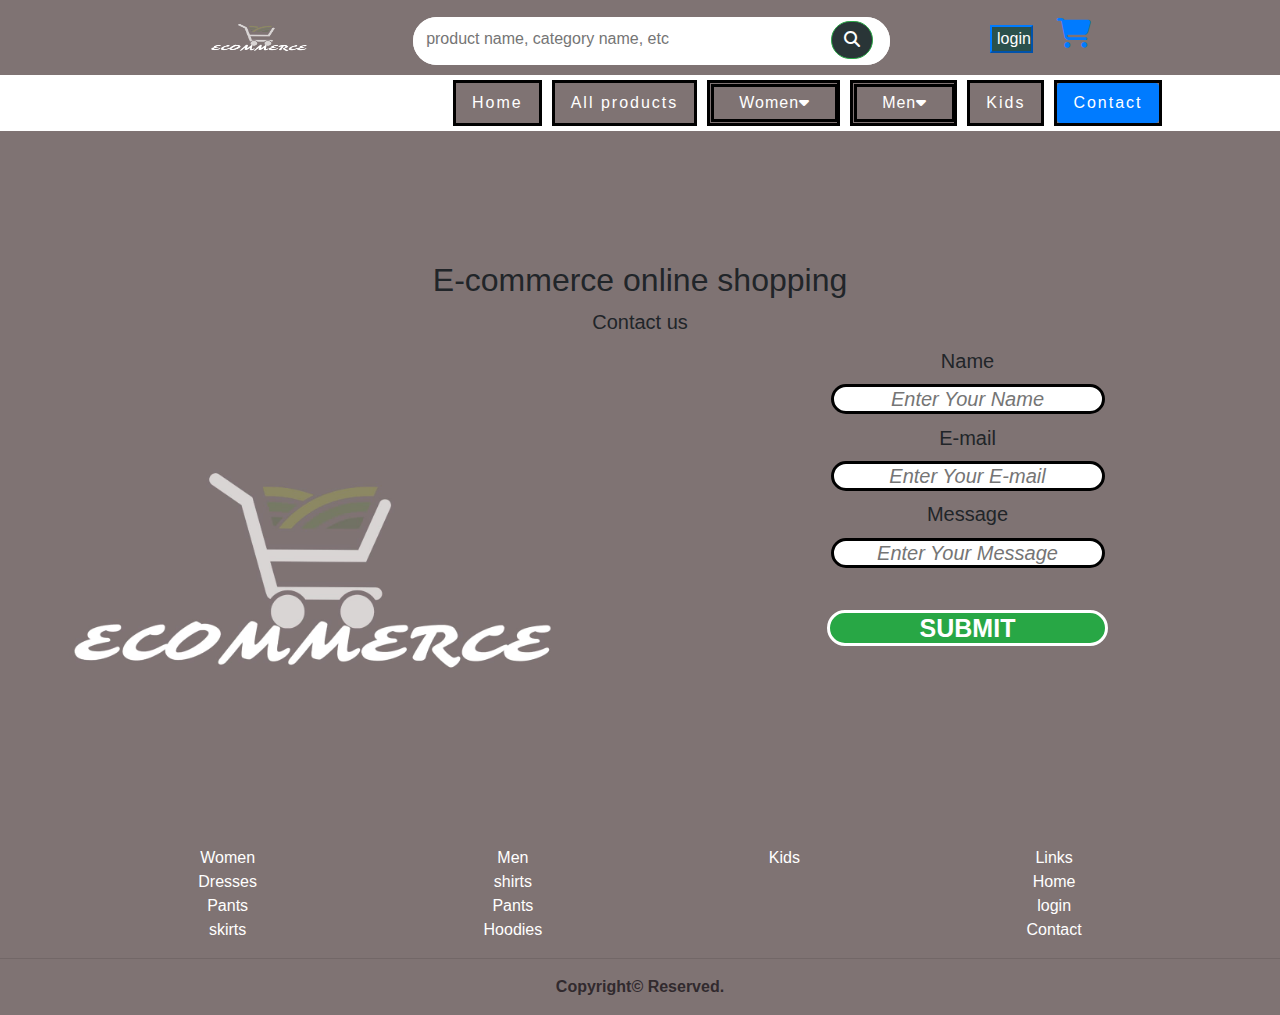
<file: contactus.html>
<!DOCTYPE html>
<html>
    <head>
        <title>ECOMMERCE</title>
        <meta charset="utf-8">
        <meta name="viewport" content="width=device-width,initial-scale=1,shrink-to-fit=no">
          <link rel="stylesheet" href="https://cdn.jsdelivr.net/npm/bootstrap@4.0.0/dist/css/bootstrap.min.css" integrity="sha384-Gn5384xqQ1aoWXA+058RXPxPg6fy4IWvTNh0E263XmFcJlSAwiGgFAW/dAiS6JXm" crossorigin="anonymous">
       <script src="https://code.jquery.com/jquery-3.2.1.slim.min.js" integrity="sha384-KJ3o2DKtIkvYIK3UENzmM7KCkRr/rE9/Qpg6aAZGJwFDMVNA/GpGFF93hXpG5KkN" crossorigin="anonymous"></script>
    <script src="https://cdn.jsdelivr.net/npm/popper.js@1.12.9/dist/umd/popper.min.js" integrity="sha384-ApNbgh9B+Y1QKtv3Rn7W3mgPxhU9K/ScQsAP7hUibX39j7fakFPskvXusvfa0b4Q" crossorigin="anonymous"></script>
    <script src="https://cdn.jsdelivr.net/npm/bootstrap@4.0.0/dist/js/bootstrap.min.js" integrity="sha384-JZR6Spejh4U02d8jOt6vLEHfe/JQGiRRSQQxSfFWpi1MquVdAyjUar5+76PVCmYl" crossorigin="anonymous"></script>
    <link rel="stylesheet" href="https://cdnjs.cloudflare.com/ajax/libs/font-awesome/6.2.1/css/all.min.css">    
    <link rel="icon" href="https://cdn.pixabay.com/photo/2018/08/25/01/15/scam-3629263_960_720.png">
   <link rel="stylesheet" href="style.css">
   <style>
    .card-container{
    text-align: center;
    margin-top: 10px;
    margin-bottom: 10px;
     margin-left: 10px; 
     margin-right: 10px;
    display:grid;
    grid-template-columns: auto auto auto auto auto;
   }
   .card{
    height: auto;
    margin: 2px;
    
   }
   .contactus-conatiner{
    text-align: center;
    width: 100%;
   }
   .contactus-headding{

   }
   heading{
    font-size: 20px;
   }
   .enter-name{
    font-size: 20px;
     text-align: center;
     font-family:Verdana, Geneva, Tahoma, sans-serif;
     font-style: italic;
     border: solid;
     border-radius: 10mm;
    
   }
   
   .submit{
    padding-right: 90px;
    padding-left: 90px;
    border: solid;
    border-radius: 10mm;
    font-weight: 900;
    font-size: 25px;
   }
   @media only screen and (max-width:1200px){
    .img{
        width: 400px;
        height: 400px;
     }  
     .enter-name{
     font-size: 20px;
     text-align: center;
     font-family:Verdana, Geneva, Tahoma, sans-serif;
     font-style: italic;
     border: solid;
     border-radius: 10mm;
     
   }
   .submit{
    padding-right: 100px;
    padding-left: 100px;
    border: solid;
    border-radius: 10mm;
   }
    .card-container{
    text-align: center;
    margin-top: 10px;
    margin-bottom: 10px;
     margin-left: 10px; 
     margin-right: 10px;
    display:grid;
    grid-template-columns: auto auto auto;
   }
   }
   @media only screen and (max-width:600px){
     .img{
        width: 300px;
        height: 300px;
     }  
     .enter-name{
     font-size: 20px;
     text-align: center;
     font-family:Verdana, Geneva, Tahoma, sans-serif;
     font-style: italic;
     border: solid;
     border-radius: 10mm;
     
   }
   .submit{
    padding-right: 100px;
    padding-left: 100px;
    border: solid;
    border-radius: 10mm;
    
   }
    .card-container{
    text-align: center;
    margin-top: 10px;
    margin-bottom: 10px;
     margin-left: 10px; 
     margin-right: 10px;
    display:grid;
    grid-template-columns: auto auto ;
   }
   }
   </style>
</head>
<body>
         <header>
            <nav>
              <input type="checkbox" id="click">
              <label for="click"class="menu-btn">
                  <i class="fa-solid fa-bars"></i>
              </label>
              <span class="logo"> <img class="logo-img"src="logo.jpg" >
               </span>
               <span class="search">
                  <input type="text" placeholder="product name, category name, etc">
                  <button type="button" class="btn btn-success"><i class="fa-solid fa-magnifying-glass"></i></button>
               </span>
               <a href="login.html"><button type="button" class="log btn-primary" href="login.html">login</button></a>
               <a href="cartpage.html"><span class="cart"><i class="fa-solid fa-cart-shopping"></i></span></a> 
              <div class="nav-container">
               <ul class="nav nav-pills">
                  <li class="nav-item"><a href="index.html" class="nav-link">Home</a></li>
                  <li class="nav-item"><a href="allproducts.html" class="nav-link">All products</a></li>
                  <li class="nav-item dropdown"><a href="#" class="nav-item dropdown-item" data-toggle="dropdown">Women<i class="fa-sharp fa-solid fa-caret-down"></i></a>
                  <ul class="dropdown-menu">
                      <li><a class="dropdown-item" href="womensall.html">All products</a></li>
                      <li><a class="dropdown-item" href="womensdress.html">Dresses</a></li>
                      <li><a class="dropdown-item" href="womenpants.html">Pants</a></li>
                      <li><a class="dropdown-item" href="womensskirts.html">skirts</a></li>
                  </ul>
                  </li>
                  <li class="nav-item dropdown"><a href="#" class="nav-item dropdown-item" data-toggle="dropdown">Men<i class="fa-sharp fa-solid fa-caret-down"></i></a>
                      <ul class="dropdown-menu">
                          <li><a class="dropdown-item " href="mensallproducts.html">All products</a></li>
                          <li><a class="dropdown-item " href="menshirts.html">shirts</a></li>
                          <li><a class="dropdown-item " href="menpants.html">Pants</a></li>
                          <li><a class="dropdown-item " href="menshoodies.html">hoodies</a></li>
                      </ul>
                  </li>
                      <li class="nav-item"><a href="kidscloths.html" class="nav-link">Kids</a></li>
                      <li class="nav-item "><a href="contactus.html" class="nav-link active">Contact</a></li>
               </ul>
               </div>
               </nav>
              </nav>
            </header>
        <br>
        <br>
        <br>
        <br>
        <br>
        <div class="content">
            <h2>E-commerce online shopping<br>
           
            <div class="contactus-conatiner">
                <heading class="contactus-headding">Contact us</heading>
            <br>
           <div class="row">
            
            <div class="col-sm-6"><img class="img" src="logo.jpg" width="500px" height="500px"></div>
            <div class="col-sm-6">
                <heading>Name</heading>
                <br>
                <input type="text" class="enter-name" placeholder="Enter Your Name">
                <br>
                
                 <heading>E-mail</heading>
                 <br>
                <input type="text" class="enter-name" placeholder="Enter Your E-mail">
                <br>
                
                 <heading>Message</heading>
                 <br>
                <input type="text" class="enter-name" placeholder="Enter Your Message">
                <br>
                <br>
                <button type="button" valu="submit" class="submit btn-success">SUBMIT</button>
            </div>
           </div> 
       </div>
       </div>
       <footer>
        <div class="container">
      <div class="item"><a href="womensall.html" class="item-link">Women</a><br> <a href="womensdress.html" class="item-link">Dresses</a><br><a href="womenpants.html"class="item-link">Pants</a><br><a href="womensskirts.html"class="item-link">skirts</a></div>
      <div class="item"><a href="mensallproducts.html"class="item-link">Men</a><br><a href="menshirts.html"class="item-link">shirts</a><br><a href="menpants.html"class="item-link">Pants</a><br><a href="menshoodies.html"class="item-link">Hoodies</a></div>
      <div class="item"><a href="kidscloths.html"class="item-link">Kids</a></div>
      <div class="item"><a href="#"class="item-link">Links</a><br><a href="index.html"class="item-link">Home</a><br><a href="login.html"class="item-link">login</a><br><a href="contactus.html"class="item-link">Contact</a></div>
      </div>
      <hr>
  <p><b>Copyright&copy; Reserved.</b></p>
</footer>
</body>
</html>
</file>
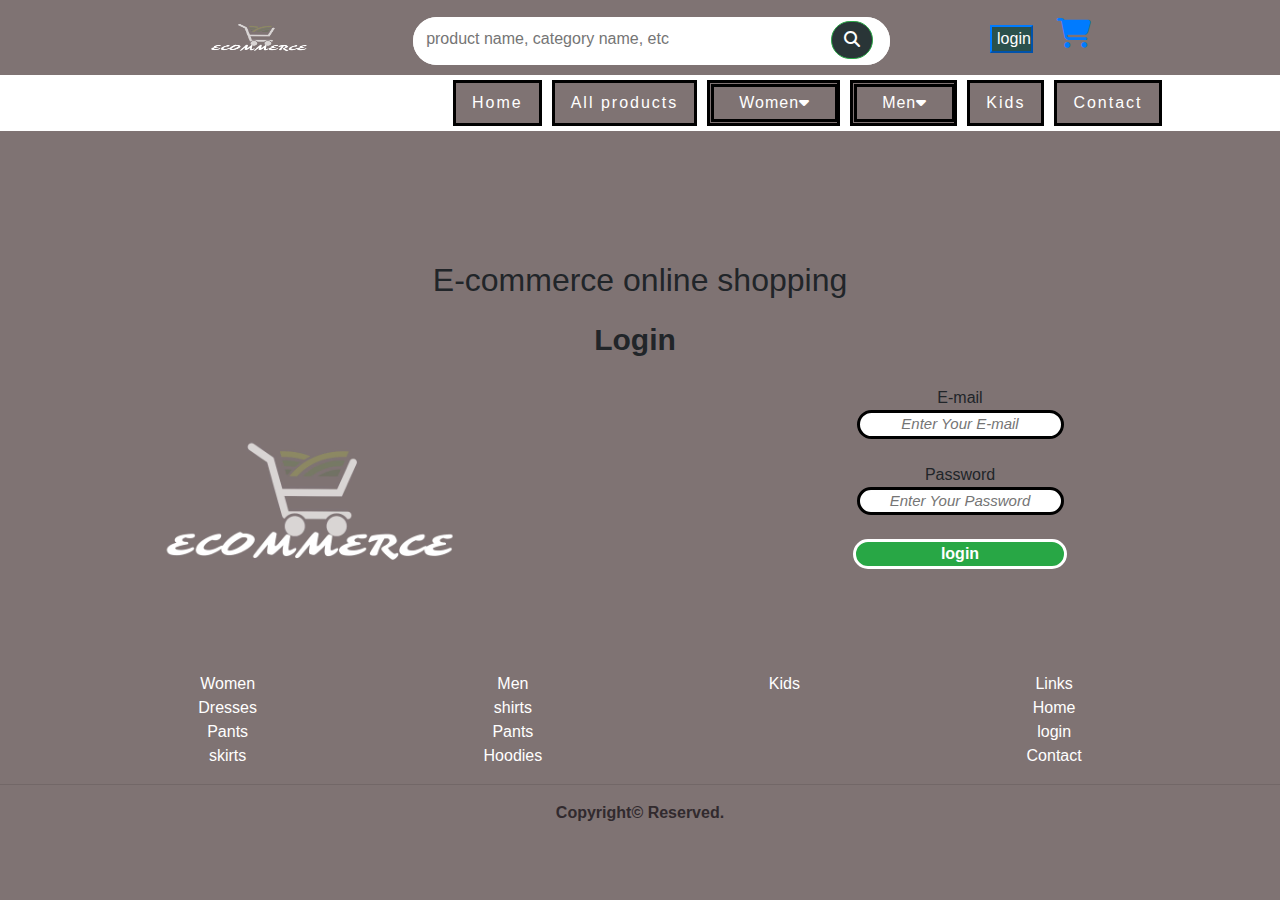
<file: login.html>
<!DOCTYPE html>
<html>
    <head>
        <title>ECOMMERCE</title>
        <meta charset="utf-8">
        <meta name="viewport" content="width=device-width,initial-scale=1,shrink-to-fit=no">
          <link rel="stylesheet" href="https://cdn.jsdelivr.net/npm/bootstrap@4.0.0/dist/css/bootstrap.min.css" integrity="sha384-Gn5384xqQ1aoWXA+058RXPxPg6fy4IWvTNh0E263XmFcJlSAwiGgFAW/dAiS6JXm" crossorigin="anonymous">
       <script src="https://code.jquery.com/jquery-3.2.1.slim.min.js" integrity="sha384-KJ3o2DKtIkvYIK3UENzmM7KCkRr/rE9/Qpg6aAZGJwFDMVNA/GpGFF93hXpG5KkN" crossorigin="anonymous"></script>
    <script src="https://cdn.jsdelivr.net/npm/popper.js@1.12.9/dist/umd/popper.min.js" integrity="sha384-ApNbgh9B+Y1QKtv3Rn7W3mgPxhU9K/ScQsAP7hUibX39j7fakFPskvXusvfa0b4Q" crossorigin="anonymous"></script>
    <script src="https://cdn.jsdelivr.net/npm/bootstrap@4.0.0/dist/js/bootstrap.min.js" integrity="sha384-JZR6Spejh4U02d8jOt6vLEHfe/JQGiRRSQQxSfFWpi1MquVdAyjUar5+76PVCmYl" crossorigin="anonymous"></script>
    <link rel="stylesheet" href="https://cdnjs.cloudflare.com/ajax/libs/font-awesome/6.2.1/css/all.min.css">    
    <link rel="icon" href="https://cdn.pixabay.com/photo/2018/08/25/01/15/scam-3629263_960_720.png">
   <link rel="stylesheet" href="style.css">
   <script src="code.js"></script>
   <style>
    .card-container{
    text-align: center;
    margin-top: 10px;
    margin-bottom: 10px;
     margin-left: 10px; 
     margin-right: 10px;
    display:grid;
    grid-template-columns: auto auto auto auto auto;
   }
   .card{
    height: auto;
    margin: 2px;
    
   }
   .login-heading{
    font-size: 30px;

   }
   .img{
        width: 300px;
        height: 300px;
     }
   .login-container{
    text-align: center;
    width: 100%;
    padding-left: 0px;
    padding-right: 10px;
    padding-top: 10px;
    padding-bottom: 10px;
   }
   
   .enter-name{
     font-size: 15px;
     text-align: center;
     font-family:Verdana, Geneva, Tahoma, sans-serif;
     font-style: italic;
     border: solid;
     border-radius: 10mm;
     
   }
   .login{
    padding-right: 85px;
    padding-left: 85px;
    border: solid;
    border-radius: 10mm;
    font-weight: 900;
   }
   @media only screen and (max-width:1200px){
    .card-container{
    text-align: center;
    margin-top: 10px;
    margin-bottom: 10px;
     margin-left: 10px; 
     margin-right: 10px;
    display:grid;
    grid-template-columns: auto auto auto;
   }
   }
   @media only screen and (max-width:600px){
    .card-container{
    text-align: center;
    margin-top: 10px;
    margin-bottom: 10px;
     margin-left: 10px; 
     margin-right: 10px;
    display:grid;
    grid-template-columns: auto auto ;
   }
   }
   </style>
</head>
<body>
        <header>
            <nav>
              <input type="checkbox" id="click">
              <label for="click"class="menu-btn">
                  <i class="fa-solid fa-bars"></i>
              </label>
              <span class="logo"> <img class="logo-img"src="logo.jpg" >
               </span>
               <span class="search">
                  <input type="text" placeholder="product name, category name, etc">
                  <button type="button" class="btn btn-success"><i class="fa-solid fa-magnifying-glass"></i></button>
               </span>
               <a href="login.html"><button type="button" class="log btn-primary" href="login.html">login</button></a>
               <a href="cartpage.html"><span class="cart"><i class="fa-solid fa-cart-shopping"></i></span></a> 
              <div class="nav-container">
               <ul class="nav nav-pills">
                  <li class="nav-item"><a href="index.html" class="nav-link">Home</a></li>
                  <li class="nav-item"><a href="allproducts.html" class="nav-link">All products</a></li>
                  <li class="nav-item dropdown"><a href="#" class="nav-item dropdown-item" data-toggle="dropdown">Women<i class="fa-sharp fa-solid fa-caret-down"></i></a>
                  <ul class="dropdown-menu">
                      <li><a class="dropdown-item" href="womensall.html">All products</a></li>
                      <li><a class="dropdown-item" href="womensdress.html">Dresses</a></li>
                      <li><a class="dropdown-item" href="womenpants.html">Pants</a></li>
                      <li><a class="dropdown-item" href="womensskirts.html">skirts</a></li>
                  </ul>
                  </li>
                  <li class="nav-item dropdown"><a href="#" class="nav-item dropdown-item" data-toggle="dropdown">Men<i class="fa-sharp fa-solid fa-caret-down"></i></a>
                      <ul class="dropdown-menu">
                          <li><a class="dropdown-item " href="mensallproducts.html">All products</a></li>
                          <li><a class="dropdown-item " href="menshirts.html">shirts</a></li>
                          <li><a class="dropdown-item " href="menpants.html">Pants</a></li>
                          <li><a class="dropdown-item " href="menshoodies.html">hoodies</a></li>
                      </ul>
                  </li>
                      <li class="nav-item"><a href="kidscloths.html" class="nav-link">Kids</a></li>
                      <li class="nav-item"><a href="contactus.html" class="nav-link">Contact</a></li>
               </ul>
               </div>
               </nav>
              </nav>
            </header>
        <br>
        <br>
        <br>
        <br>
        <br>
        <div class="content">
            <h2>E-commerce online shopping<br>
            </span></h2>
            <div class="login-container">
             <heading class="login-heading"><b>Login</b></heading>
               
               <div class="row">
                <div class="col-sm-6"><img class="img" src="logo.jpg" width="500px" height="500px"></div>
                <div class="col-sm-6">
                  <div class="form">
                    <br>
                     <heading>E-mail</heading>
                     <br>
                    <input type="text" id="e-mail" class="enter-name" placeholder="Enter Your E-mail">
                    <br>
                    <br>
                     <heading>Password</heading>
                     <br>
                    <input type="text" id="password" class="enter-name" placeholder="Enter Your Password">
                    <br>
                    <br>
                    <button type="button" value="login" class="login btn-success" onclick="login()">login</button>
                  </div>
                  </div>
               </div> 
       </div>
       </div>
       
       <footer>
        <div class="container">
      <div class="item"><a href="womensall.html" class="item-link">Women</a><br> <a href="womensdress.html" class="item-link">Dresses</a><br><a href="womenpants.html"class="item-link">Pants</a><br><a href="womensskirts.html"class="item-link">skirts</a></div>
      <div class="item"><a href="mensallproducts.html"class="item-link">Men</a><br><a href="menshirts.html"class="item-link">shirts</a><br><a href="menpants.html"class="item-link">Pants</a><br><a href="menshoodies.html"class="item-link">Hoodies</a></div>
      <div class="item"><a href="kidscloths.html"class="item-link">Kids</a></div>
      <div class="item"><a href="#"class="item-link">Links</a><br><a href="index.html"class="item-link">Home</a><br><a href="login.html"class="item-link">login</a><br><a href="contactus.html"class="item-link">Contact</a></div>
      </div>
      <hr>
  <p><b>Copyright&copy; Reserved.</b></p>
</footer>
</body>
</html>
</file>
<file: style.css>
.content{
    width: 100%;
    height:auto;
    background-color:#7f7373;
   }
   .content h2{
    text-align: center;
    padding-top: 0%;
  
   }
   
   .card{
    height: auto;
    margin: 5px;
    
   }
   .card-container{
    text-align: center;
    margin-top: 10px;
    margin-bottom: 10px;
     margin-left:  400px; 
     margin-right: 400px;
    display:grid;
    grid-template-columns: auto auto auto auto;
   }
   .carousel-control-prev{
    font-weight: 900;
    text-align: center;
    border-style: groove;
    border-radius:10mm;
    width:50px;
    height: 50px;
     left: 10%;
     top: 25%;
     background-color: rgb(83, 52, 52);
     color: black;
     
   }
   .carousel-control-next{
    font-weight: 900;
    text-align: center;
    border-style: groove;
    border-radius:10mm;
    width:50px;
    height: 50px;
     right: 10%;
     top: 25%;
     background-color:rgb(83, 52, 52);
     color: black;
   }
   .card{
    background-color: aliceblue;
    border: solid;
    text-align: center;
   }
   .card-title,h3{
    font-weight: 1000;
    text-align: center;
    font-family: Arial, Helvetica, sans-serif;
    letter-spacing: 2px;
   }
   .card-text{
    font-weight: 700;
    font-family: Arial, Helvetica, sans-serif;
    letter-spacing: 2px;
   }
   .card img{
    
   }
   .card-body{
    text-align: center;
    font-size: 25px;
   }
   .cartbtn{
    font-family: Verdana, Geneva, Tahoma, sans-serif;
    font-weight: 500;
    text-align: center;
    color: black;
    border: solid;
   }
  .item-link{
    color:white;
  }
   *{
      margin: 0;
      padding: 0;
   }
   header,footer{
      position::fixed;
     width:100%;
      color:white;
   }
   header{
    background-color:#7f7373;
      height:auto;
   }
   footer{
    background-color:#7f7373;
  height:auto;
  bottom: 0;
   }
   .container{
    text-align: center;
   
    display:grid;
    grid-template-columns: auto auto auto auto;
   }
   footer p{
      color: rgb(49, 42, 46);
      text-align: center;
   }
   .item-link{
    text-align:
   }
   .nav-container{
       text-align: center;
       
       background-color: #7f7373;
       
       background-color: white;
       padding-left: 35%;
       width: 100%;
   }
   
   body{
    background-color: #7f7373;
   }
   .nav-item:hover{
    background-color: white;
   }
   .nav-item{
      margin: 5px;
      color: white;
     border: solid;
     border-color:black;
     background-color:#7f7373;
       text-align: center;
   }
   
   .dropdown-item{
    color: white;
    background-color:#7f7373;
    font-weight: 300;
    font-style: initial;
    letter-spacing: 1px;
    font-family: Arial, Helvetica, sans-serif;
    margin: 1px;
  }
      nav{
        background-color:#7f7373;
       text-align: center;
       margin-top: 5px;
       padding-bottom: 10px;
      }
      .nav-link{
        color: white;
        
        font-weight: 500;
        font-family: Arial, Helvetica, sans-serif;
        letter-spacing: 2px;
      }
      .logo-img{
        width: 100px;
        height:70px;
       }
      .logo{
       margin-bottom: ;
       margin-top: 10px;
       margin-left: 20px;
       position: relative;
      }
      .logo-body{
        justify-items: center;
        position: relative;
      }
      .logo-img-body{
        margin-left: px;
        margin-right:px ;
        width: 500px;
        height:500px;
      }
      .search{
       margin-left: 100px;
       background-color: white;
       padding-top: 10px; 
       padding-bottom: 15px; 
       padding-left: 10px;
       padding-right: 10px;
      text-align: end;
      border: solid;
      border-radius: 10mm;
      }
      .ul-container{
      background-color: white;
      margin-left: 400px;
      margin-right: 400px;
    }
    .search-item{
      border-style: inset;
    }
    .search-link{
      color: black;
      font-weight: 500;
      font-family: Verdana, Geneva, Tahoma, sans-serif;
      word-spacing: 2px;
    }
      .search input{ 
          width: 400px;
          border: none;
          outline: none;
      }
      .search:hover{
        border: solid;
        border-color: black;
        background-color:white;
      }
      .btn{
       background-color: rgb(41, 53, 55);
       border-radius: 5mm;
      }
     .cart{
      font-size: 30px;
      padding-left: 20px;
     }
      .log{ 
      background-color: rgb(42, 81, 76);
       font-family: Arial, Helvetica, sans-serif;
       padding-left: 5px;
       padding: right 5px;
       margin-left: 100px;
      }
      .menu-btn{
        color: black;
        font-size: 25px;
        cursor: pointer;
        display: none;
      }
      #click{
        display: none;
      }
      #mycarousel{
        display: none;
      }
      #smcarousel{
        display: none;
      }
     
      @media only screen and (max-width:1200px){
       
        #smcarousel{
          display: none;
        }
        #carouselExampleIndicators{
          display: none;
        }
        #mycarousel{
          display:block;
        }
        .md-container{
         justify-content: center;
          margin-left: 10px;
          margin-right: 10px;
          text-align: center;
          display: grid;
          grid-template-columns: auto auto ;
         
         }
        .menu-btn{
          text-align: left;
           color: black;
           font-size: 25px;
           cursor: pointer;
           display:inline-block;
           color: aliceblue;
           height: auto;
         }
         .nav-container{
          display: grid;
          grid-template-columns: auto;
           text-align:justify  
            border-color: black;
           background-color: white;
           position: absolute;
           border: solid;
           left: -100%;
           height: auto;
           
       }
       .nav-link{
        color: rgb(43, 36, 36);
        font-weight: 300;
        font-style: initial;
        letter-spacing: 1px;
        font-family: Arial, Helvetica, sans-serif;
        border: solid;
      }
       .nav-item{
        display:inline-flex;
        border: solid;
        background-color:white;
          text-align: center;
          margin: 2px;
      }
      .dropdown-item{
        color: black;
        background-color:white;
        font-weight: 300;
        font-style: initial;
        letter-spacing: 1px;
        font-family: Arial, Helvetica, sans-serif;
        margin: 2px;
      }
      
      #click:checked ~.nav-container{
        left:0%;
      }
      
      .search{
        margin-left: 0px;
        background-color: white;
        padding-top: 10px; 
        padding-bottom: 10px; 
        padding-left: 10px;
        padding-right: 5px;
       text-align: end;
       border: solid;
       border-radius: 10mm;
       }
       .search input{ 
           width: 100px;
           border: none;
           outline: none;
       }
       .btn{
        background-color: rgb(41, 53, 55);
        border-radius: 5mm;
       }
      
       .log{ 
       font-weight:5000 ;
        border-radius: 5mm;
        margin-left: 10px;
       }
       .container{
        text-align: center;
        display: inline;
       }
      .item-link{
        color:white;
      }
      .log{ 
        height:auto;
      }
     }
      @media only screen and (max-width:600px){
        
        #mycarousel{
          display:none;
        }
        #smcarousel{
          display: block;
        }
        .sm-container{
          justify-content: center;
          margin-left: 10px;
          margin-right: 10px;
          text-align: center;
          display: grid;
          grid-template-columns: auto;
        }
        .logo-img-body{
          width:200px;
          height: 200px;
          margin-top: 10px;
        }
       
        .content h2{
          text-align: center;
          padding-top: 0%;
          margin-top: 80px;
        
         }
      }
</file>
